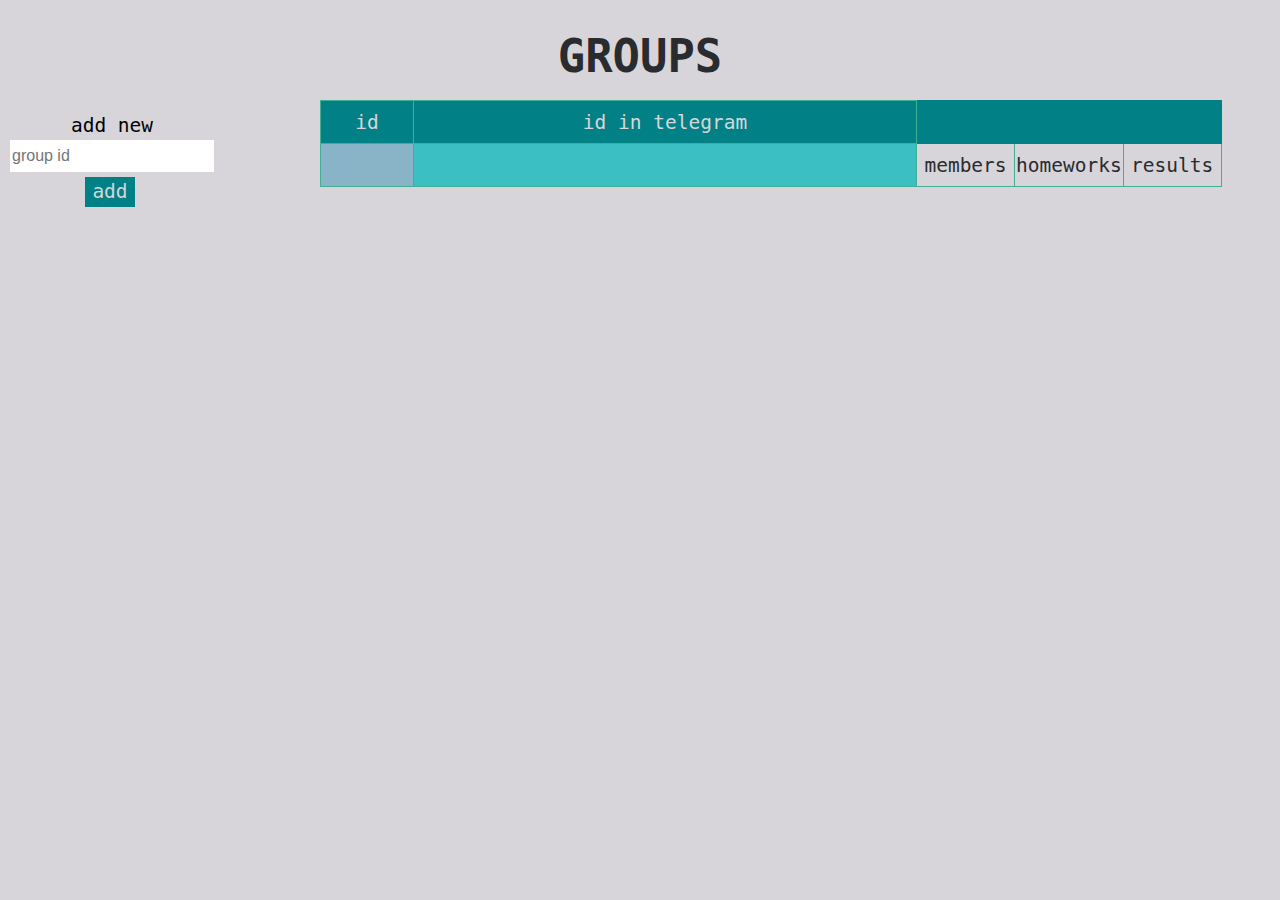
<file: GUI_WEB_tgBot_DB/melnik_group_list.html>
<!DOCTYPE HTML>
<html>
  <head>
    <meta charset="utf-8">
    <title>GROUPS</title>
    <link rel="stylesheet" href="styles.css">
    <style>
      body{
        background-color: #d7d5d9;
      }
      .form{
        position: absolute;
        left: 10px;
        list-style: none;
      }
      .add_btn{
        width: 50px;
        height: 30px;
        background-color: #018185;
        color: #d7d5d9;
        font-size: 1.5em;
        font-family: monospace;
        border: none;
        text-align: center;
        transition: 1s;
        position: absolute;
        left: 75px;
      }
      .add_btn:hover{
        background-color: #40af93;
        color: #292b2f;
      }
      .field{
        margin-bottom: 5px;
        width: 200px;
        height: 30px;
        border: 0px;
        font-size: 1em;
      }
      table{
        border-collapse: collapse;
        background-color: #3bbfc3;
        position: absolute;
        left: 320px;
        top: 100px;
      }
      .tg_id_column{
        border: 1px solid #40af93;
        width: 500px;
        height: 40px;
        font-size: 1.5em;
        font-family: monospace;
        text-align: left;
        color: #516066;
        margin-left: 2px;
      }
      .id_column{
          border: 1px solid #40af93;
          width: 90px;
          height: 40px;
          font-size: 1.5em;
          font-family: monospace;
          text-align: left;
          color: #516066;
          margin-left: 2px;
      }

      .tg_id_column_hat{
        border: 1px solid #40af93;
        width: 500px;
        height: 40px;
        background-color: #018185;
        font-size: 1.5em;
        font-family: monospace;
        text-align: center;
        color: #d7d5d9;
      }

      .id_column_hat{
          border: 1px solid #40af93;
          width: 90px;
          height: 40px;
          background-color: #018185;
          font-size: 1.5em;
          font-family: monospace;
          text-align: center;
          color: #d7d5d9;
      }
      h1{
          color: #292b2f;
          font-size: 3.5em;
          font-family: monospace;
          text-align: center;
      }
      .btn{
        background-color:#d7d5d9;
        height: 40px;
        width: 95px;
        border: 1px solid #40af93;
        text-align: center;
        font-size: 1.5em;
        font-family: monospace;
        color: #516066;
      }
      .btn_a{
        height: 40px;
        width: 95px;
        text-decoration: none;
        color: #292b2f;
      }
      .btn_a:hover{
        color: #3bbfc3;
      }

      .btn:hover{
        text-decoration: none;
        color: #3bbfc3;
        background-color: #292b2f;
        transition: 1s;
      }
      .poor_hat{
        background-color: #018185;
        border: 1px solid #018185;
      }
      .discr{
        text-align: center;
        font-size: 1.5em;
        font-family: monospace;
        margin-bottom: 3px;
     }


    </style>
  </head>
    <body>
      <h1>GROUPS</h1>
      <table>
        <tr class="tred">
          <td class="id_column_hat">id</td>
          <td class="tg_id_column_hat">id in telegram</td>
          <td class="poor_hat"></td>
          <td class="poor_hat"></td>
          <td class="poor_hat"></td>
        </tr>
        <TMPL_LOOP NAME=INFO>
          <tr>
            <td class="id_column"><TMPL_VAR NAME=ID></td>
            <td class="tg_id_column"><TMPL_VAR NAME=TG_ID></td>
            <td class="btn"><a href="melnik_members.pl?group=<TMPL_VAR NAME=TG_ID>" class="btn_a">members</a></td>
            <td class="btn"><a href="melnik_homework.pl?group=<TMPL_VAR NAME=TG_ID>" class="btn_a">homeworks</a></td>
            <td class="btn"><a href="melnik_results.pl?group=<TMPL_VAR NAME=TG_ID>" class="btn_a">results</a></td>
          </tr>
        </TMPL_LOOP>
      </table>

      <form action="/cgi-bin/melnik_add_group.pl" method="post" class="form">
        <li class="discr">add new</li>
        <li><input name="group_id" placeholder="group id" maxlength="14" size="10" class="field"></li>
        <button type="submit" class="add_btn">add</button>
        </form>
    </body>
</html>
</file>
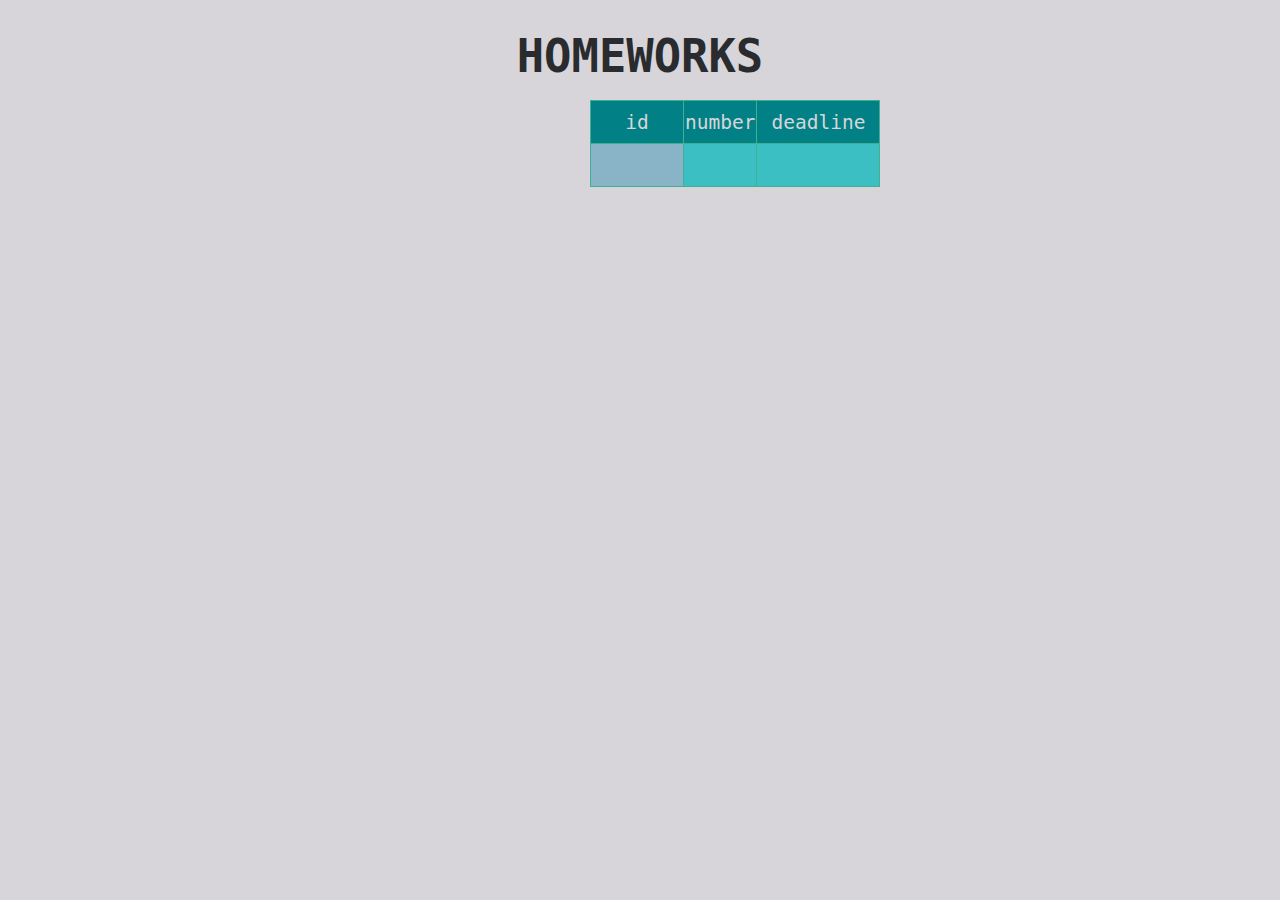
<file: GUI_WEB_tgBot_DB/melnik_homework.html>
<!DOCTYPE HTML>
<html>
  <head>
    <meta charset="utf-8">
    <title>HOMEWORKS</title>
    <link rel="stylesheet" href="styles.css">
    <style>
      body{
        background-color: #d7d5d9;
      }
      .add_btn{
        width: 50px;
        height: 30px;
        background-color: #018185;
        color: #d7d5d9;
        font-size: 1.5em;
        font-family: monospace;
        border: none;
        text-align: center;
        transition: 1s;
        position: absolute;
        left: 75px;
      }
      .add_btn:hover{
        background-color: #40af93;
        color: #292b2f;
      }
      table{
        border-collapse: collapse;
        background-color: #3bbfc3;
        position: absolute;
        left: 590px;
        top: 100px;
      }
      .tg_id_column{
        border: 1px solid #40af93;
        width: 50px;
        height: 40px;
        font-size: 1.5em;
        font-family: monospace;
        text-align: left;
        color: #516066;
        margin-left: 2px;
        text-align: center;
      }
      .id_column{
          border: 1px solid #40af93;
          width: 90px;
          height: 40px;
          font-size: 1.5em;
          font-family: monospace;
          text-align: left;
          color: #516066;
          margin-left: 2px;
          text-align: center;
      }

      .id_date_column{
      border: 1px solid #40af93;
          width: 120px;
          height: 40px;
          font-size: 1.5em;
          font-family: monospace;
          text-align: left;
          color: #516066;
          margin-left: 2px;
	  text-align: center;
      }
     .id_date_column_hat{
      border: 1px solid #40af93;
      width: 120px;
      height: 40px;
      background-color: #018185;
      font-size: 1.5em;
      font-family: monospace;
      text-align: center;
      color: #d7d5d9;

      }

      .tg_id_column_hat{
        border: 1px solid #40af93;
        width: 50px;
        height: 40px;
        background-color: #018185;
        font-size: 1.5em;
        font-family: monospace;
        text-align: center;
        color: #d7d5d9;
      }

      .id_column_hat{
          border: 1px solid #40af93;
          width: 90px;
          height: 40px;
          background-color: #018185;
          font-size: 1.5em;
          font-family: monospace;
          text-align: center;
          color: #d7d5d9;
      }
      h1{
          color: #292b2f;
          font-size: 3.5em;
          font-family: monospace;
          text-align: center;
      }
      .btn{
        background-color:#d7d5d9;
        height: 40px;
        width: 95px;
        border: 1px solid #40af93;
        text-align: center;
        font-size: 1.5em;
        font-family: monospace;
        color: #516066;
      }
      .btn_a{
        height: 40px;
        width: 95px;
        text-decoration: none;
        color: #292b2f;
      }
      .btn_a:hover{
        color: #3bbfc3;
      }

      .btn:hover{
        text-decoration: none;
        color: #3bbfc3;
        background-color: #292b2f;
        transition: 1s;
      }
      .poor_hat{
        background-color: #018185;
        border: 1px solid #018185;
      }
      .discr{
        text-align: center;
        font-size: 1.5em;
        font-family: monospace;
        margin-bottom: 3px;
     }

    </style>
  </head>
    <body>
      <h1>HOMEWORKS</h1>
      <table>
        <tr class="tred">
          <td class="id_column_hat">id</td>
          <td class="tg_id_column_hat">number</td>
          <td class="id_date_column_hat">deadline</td>
        </tr>
        <TMPL_LOOP NAME=INFO>
          <tr>
            <td class="id_column"><TMPL_VAR NAME=ID></td>
            <td class="tg_id_column"><TMPL_VAR NAME=NUM></td>
            <td class="id_date_column"><TMPL_VAR NAME=DEADLINE></td>
          </tr>
        </TMPL_LOOP>
      </table>
    </body>
</html>
</file>
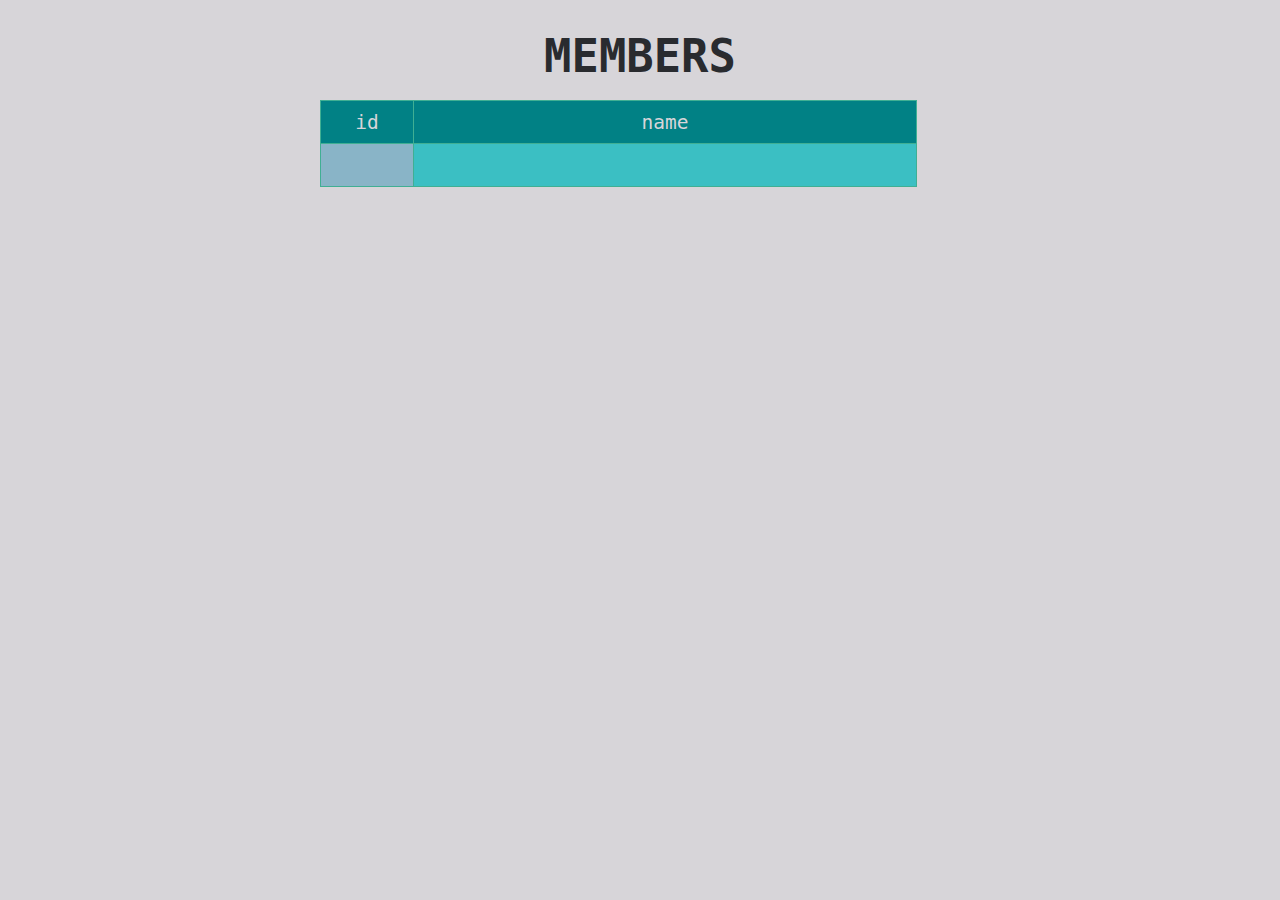
<file: GUI_WEB_tgBot_DB/melnik_members.html>
<!DOCTYPE HTML>
<html>
  <head>
    <meta charset="utf-8">
    <title>MEMBERS OF GROUP</title>
    <link rel="stylesheet" href="styles.css">
    <style>
      body{
        background-color: #d7d5d9;
      }
      .form{
        position: absolute;
        left: 10px;
        list-style: none;
      }
      .add_btn{
        width: 50px;
        height: 30px;
        background-color: #018185;
        color: #d7d5d9;
        font-size: 1.5em;
        font-family: monospace;
        border: none;
        text-align: center;
        transition: 1s;
        position: absolute;
        left: 75px;
      }
      .add_btn:hover{
        background-color: #40af93;
        color: #292b2f;
      }
      .field{
        margin-bottom: 5px;
        width: 200px;
        height: 30px;
        border: 0px;
        font-size: 1em;
      }
      table{
        border-collapse: collapse;
        background-color: #3bbfc3;
        position: absolute;
        left: 320px;
        top: 100px;
      }
      .tg_id_column{
        border: 1px solid #40af93;
        width: 500px;
        height: 40px;
        font-size: 1.5em;
        font-family: monospace;
        text-align: left;
        color: #516066;
        margin-left: 2px;
      }
      .id_column{
          border: 1px solid #40af93;
          width: 90px;
          height: 40px;
          font-size: 1.5em;
          font-family: monospace;
          text-align: left;
          color: #516066;
          margin-left: 2px;
      }

      .tg_id_column_hat{
        border: 1px solid #40af93;
        width: 500px;
        height: 40px;
        background-color: #018185;
        font-size: 1.5em;
        font-family: monospace;
        text-align: center;
        color: #d7d5d9;
      }

      .id_column_hat{
          border: 1px solid #40af93;
          width: 90px;
          height: 40px;
          background-color: #018185;
          font-size: 1.5em;
          font-family: monospace;
          text-align: center;
          color: #d7d5d9;
      }
      h1{
          color: #292b2f;
          font-size: 3.5em;
          font-family: monospace;
          text-align: center;
      }
      .btn{
        background-color:#d7d5d9;
        height: 40px;
        width: 95px;
        border: 1px solid #40af93;
        text-align: center;
        font-size: 1.5em;
        font-family: monospace;
        color: #516066;
      }
      .btn_a{
        height: 40px;
        width: 95px;
        text-decoration: none;
        color: #292b2f;
      }
      .btn_a:hover{
        color: #3bbfc3;
      }

      .btn:hover{
        text-decoration: none;
        color: #3bbfc3;
        background-color: #292b2f;
        transition: 1s;
      }
      .poor_hat{
        background-color: #018185;
        border: 1px solid #018185;
      }
      .discr{
        text-align: center;
        font-size: 1.5em;
        font-family: monospace;
        margin-bottom: 3px;
     }


    </style>
  </head>
    <body>
      <h1>MEMBERS</h1>
      <table>
        <tr class="tred">
          <td class="id_column_hat">id</td>
          <td class="tg_id_column_hat">name</td>
        </tr>
        <TMPL_LOOP NAME=INFO>
          <tr>
            <td class="id_column"><TMPL_VAR NAME=ID></td>
            <td class="tg_id_column"><TMPL_VAR NAME=STUDENT_NAME></td>
          </tr>
        </TMPL_LOOP>
      </table>
    </body>
</html>
</file>
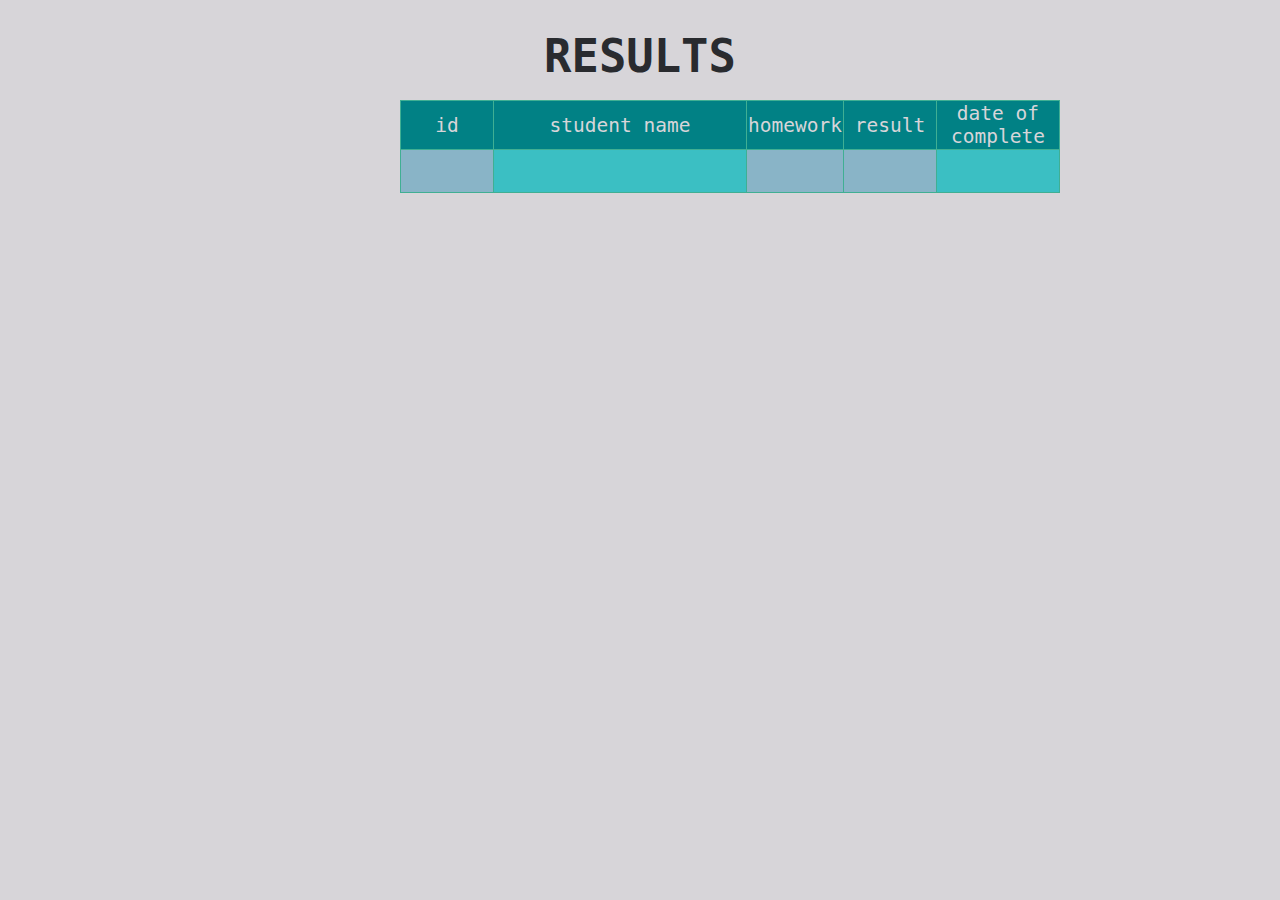
<file: GUI_WEB_tgBot_DB/melnik_results.html>
<!DOCTYPE HTML>
<html>
  <head>
    <meta charset="utf-8">
    <title>RESULTS OF GROUP</title>
    <link rel="stylesheet" href="styles.css">
    <style>
      body{
        background-color: #d7d5d9;
      }
      .add_btn{
        width: 50px;
        height: 30px;
        background-color: #018185;
        color: #d7d5d9;
        font-size: 1.5em;
        font-family: monospace;
        border: none;
        text-align: center;
        transition: 1s;
        position: absolute;
        left: 75px;
      }
      .add_btn:hover{
        background-color: #40af93;
        color: #292b2f;
      }
      table{
        border-collapse: collapse;
        background-color: #3bbfc3;
        position: absolute;
        left: 400px;
        top: 100px;
      }
      .tg_id_column{
        border: 1px solid #40af93;
        width: 250px;
        height: 40px;
        font-size: 1.5em;
        font-family: monospace;
        text-align: left;
        color: #516066;
        margin-left: 2px;
      }
      .id_column{
          border: 1px solid #40af93;
          width: 90px;
          height: 40px;
          font-size: 1.5em;
          font-family: monospace;
          text-align: left;
          color: #516066;
          margin-left: 2px;
          text-align: center;
      }

      .id_date_column{
      border: 1px solid #40af93;
          width: 120px;
          height: 40px;
          font-size: 1.5em;
          font-family: monospace;
          text-align: left;
          color: #516066;
          margin-left: 2px;
	  text-align: center;
      }
     .id_date_column_hat{
      border: 1px solid #40af93;
      width: 120px;
      height: 40px;
      background-color: #018185;
      font-size: 1.5em;
      font-family: monospace;
      text-align: center;
      color: #d7d5d9;

      }

      .tg_id_column_hat{
        border: 1px solid #40af93;
        width: 250px;
        height: 40px;
        background-color: #018185;
        font-size: 1.5em;
        font-family: monospace;
        text-align: center;
        color: #d7d5d9;
      }

      .id_column_hat{
          border: 1px solid #40af93;
          width: 90px;
          height: 40px;
          background-color: #018185;
          font-size: 1.5em;
          font-family: monospace;
          text-align: center;
          color: #d7d5d9;
      }
      h1{
          color: #292b2f;
          font-size: 3.5em;
          font-family: monospace;
          text-align: center;
      }
      .btn{
        background-color:#d7d5d9;
        height: 40px;
        width: 95px;
        border: 1px solid #40af93;
        text-align: center;
        font-size: 1.5em;
        font-family: monospace;
        color: #516066;
      }
      .btn_a{
        height: 40px;
        width: 95px;
        text-decoration: none;
        color: #292b2f;
      }
      .btn_a:hover{
        color: #3bbfc3;
      }

      .btn:hover{
        text-decoration: none;
        color: #3bbfc3;
        background-color: #292b2f;
        transition: 1s;
      }
      .poor_hat{
        background-color: #018185;
        border: 1px solid #018185;
      }
      .discr{
        text-align: center;
        font-size: 1.5em;
        font-family: monospace;
        margin-bottom: 3px;
     }

    </style>
  </head>
    <body>
      <h1>RESULTS</h1>
      <table>
        <tr class="tred">
          <td class="id_column_hat">id</td>
          <td class="tg_id_column_hat">student name</td>
          <td class="id_column_hat">homework</td>
          <td class="id_column_hat">result</td>
          <td class="id_date_column_hat">date of complete</td>
        </tr>
        <TMPL_LOOP NAME=INFO>
          <tr>
            <td class="id_column"><TMPL_VAR NAME=ID></td>
            <td class="tg_id_column"><TMPL_VAR NAME=STUDENT_ID></td>
            <td class="id_column"><TMPL_VAR NAME=HW_NUM></td>
            <td class="id_column"><TMPL_VAR NAME=RESULT></td>
            <td class="id_date_column"><TMPL_VAR NAME=DATE_OF_COMPLITE></td>
          </tr>
        </TMPL_LOOP>
      </table>
    </body>
</html>
</file>
<file: GUI_WEB_tgBot_DB/styles.css>
.id_column{
    border: 1px solid grey;
    width: 40px;
    background-color: #89b4c7;
}

body {
    background-color: #137dab;
}

.tg_id_column{
    border: 1px solid grey;
    width: 150px;
}

table {
    border-collapse: collapse;
}
</file>
